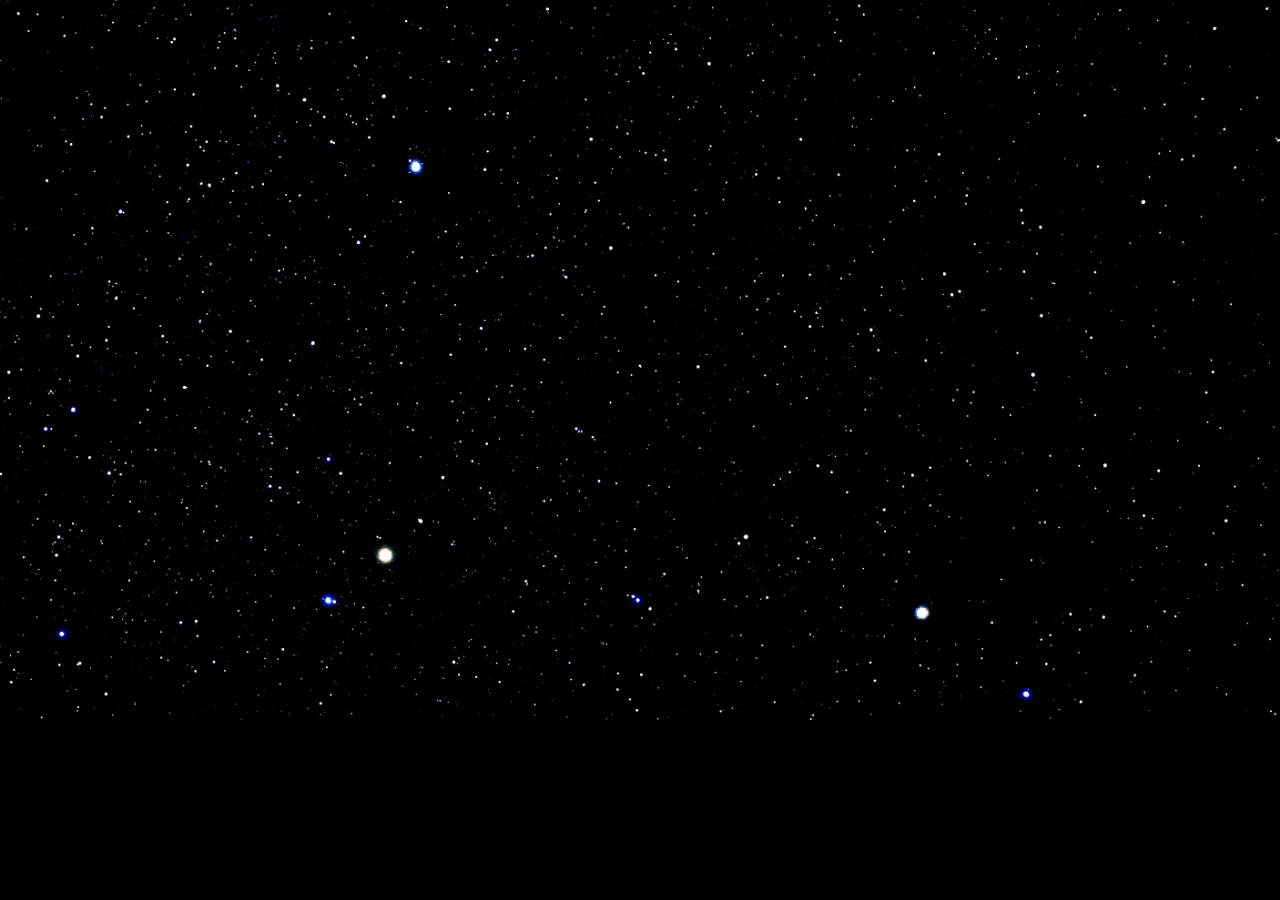
<file: index.html>
<!DOCTYPE html>
<html>
	<head>
		<title>Time</title>
		
		<link href="css/styles.css" rel="stylesheet" type="text/css" />
		<link href="css/animations.css" rel="stylesheet" type="text/css" />
		<link href="css/font.css" rel="stylesheet" type="text/css" />
		
		<script src="https://code.jquery.com/jquery-2.1.0.min.js" type="text/javascript"></script>
		<script src="js/javascript.js" type="text/javascript"></script>
	</head>
	<body>
	    <div id="content">
            <img id="stars" src="img/stars-background.jpg" />
    		<div id="bg1" class="bg"></div>
    		<div id="bg2" class="bg"></div>
    		<div id="bg3" class="bg"></div>
			<div id="message-container">
                <p class="message disp" id="0">Welcome to Time</p>
                <p class="message disp" id="1">Feel free to contribute advice or inspirational messages to the collective</p>
                <p class="message disp" id="2">Simply type the message and then push Enter</p>
            </div>
			<div id="trees">
                <img id="tree1" class="tree" src="img/tree1.svg" draggable="false" />
                <img id="tree2" class="tree" src="img/tree2.svg" draggable="false" />
                <img id="tree3" class="tree" src="img/tree3.svg" draggable="false" />
                <img id="tree4" class="tree" src="img/tree4.svg" draggable="false" />
                <img id="tree5" class="tree" src="img/tree5.svg" draggable="false" />
                <img id="tree6" class="tree" src="img/tree6.svg" draggable="false" />
                <img id="tree7" class="tree" src="img/tree7.svg" draggable="false" />
                <img id="tree8" class="tree" src="img/tree8.svg" draggable="false" />
				<img id="tree9" class="tree" src="img/tree9.svg" draggable="false" />
                <img id="tree10" class="tree" src="img/tree10.svg" draggable="false" />
			</div>
    		<img id="grass" src="img/grass.png" draggable="false" />
    		<footer>
    			<form id="form" onSubmit="return getValues();">
    				<input id="input" type="text" maxlength="100" autocomplete="off" required="required" />
    			</form>
    		</footer>
		</div>
        <audio id="music">
            <source src="audio/music.mp3" type="audio/mp3" />
            <source src="audio/music.ogg" type="audio/ogg" />
        </audio>
        <audio id="wind" loop="true">
            <source src="audio/wind.mp3" type="audio/mp3" />
            <source src="audio/wind.ogg" type="audio/ogg" />
        </audio>
	</body>
</html>
</file>
<file: css/styles.css>
html, body {
	margin: 0;
	height: 100%;
	width: 100%;
	-webkit-user-select: none;
	cursor:none;
}
#content {
	background-color: black;
	height: 100%;
	width: 100%;
	overflow: hidden;
	position: relative;
}
.bg {
    opacity: 0;
	height: 200%;
	width: 100%;
	position: absolute;
	top: 0;
}
#bg1 {
    background: #a9c5d8;
    background: -moz-radial-gradient(center, ellipse cover,  #a9c5d8 39%, #c2b3e0 100%);
    background: -webkit-gradient(radial, center center, 0px, center center, 100%, color-stop(39%,#a9c5d8), color-stop(100%,#c2b3e0));
    background: -webkit-radial-gradient(center, ellipse cover,  #a9c5d8 39%,#c2b3e0 100%);
    background: -o-radial-gradient(center, ellipse cover,  #a9c5d8 39%,#c2b3e0 100%);
    background: -ms-radial-gradient(center, ellipse cover,  #a9c5d8 39%,#c2b3e0 100%);
    background: radial-gradient(ellipse at center,  #a9c5d8 39%,#c2b3e0 100%);
    filter: progid:DXImageTransform.Microsoft.gradient( startColorstr='#a9c5d8', endColorstr='#c2b3e0',GradientType=1 );
}
#bg2 {
    background: #ff9400;
    background: -moz-radial-gradient(center, ellipse cover,  #ff9400 41%, #ffec44 98%);
    background: -webkit-gradient(radial, center center, 0px, center center, 100%, color-stop(41%,#ff9400), color-stop(98%,#ffec44));
    background: -webkit-radial-gradient(center, ellipse cover,  #ff9400 41%,#ffec44 98%);
    background: -o-radial-gradient(center, ellipse cover,  #ff9400 41%,#ffec44 98%);
    background: -ms-radial-gradient(center, ellipse cover,  #ff9400 41%,#ffec44 98%);
    background: radial-gradient(ellipse at center,  #ff9400 41%,#ffec44 98%);
    filter: progid:DXImageTransform.Microsoft.gradient( startColorstr='#ff9400', endColorstr='#ffec44',GradientType=1 );
}
#bg3 {
	width:300%;
	left:-100%;
	background: #3d0c2b;
	background: -moz-radial-gradient(center, ellipse cover,  #3d0c2b 4%, #1f0030 38%, #170030 51%, #0e0f2b 71%);
	background: -webkit-gradient(radial, center center, 0px, center center, 100%, color-stop(4%,#3d0c2b), color-stop(38%,#1f0030), color-stop(51%,#170030), color-stop(71%,#0e0f2b));
	background: -webkit-radial-gradient(center, ellipse cover,  #3d0c2b 4%,#1f0030 38%,#170030 51%,#0e0f2b 71%);
	background: -o-radial-gradient(center, ellipse cover,  #3d0c2b 4%,#1f0030 38%,#170030 51%,#0e0f2b 71%);
	background: -ms-radial-gradient(center, ellipse cover,  #3d0c2b 4%,#1f0030 38%,#170030 51%,#0e0f2b 71%);
	background: radial-gradient(ellipse at center,  #3d0c2b 4%,#1f0030 38%,#170030 51%,#0e0f2b 71%);
	filter: progid:DXImageTransform.Microsoft.gradient( startColorstr='#3d0c2b', endColorstr='#0e0f2b',GradientType=1 );

}
#stars {
	width: 100%;
}
#message-container {
	font-size: 2rem;
	position: absolute;
	top: 0;
	text-align: center;
	width: 100%;
	font-family: NixieOneRegular, Arial, sans-serif;
}
.message {
	opacity:0;
    position: relative;
    height: 27px;
}
#clock-container {
    text-align: center;
    position: relative;
	top: 36%;
	-webkit-transform: translateY(-50%);
}
#clock {
    font-size: 6rem;
    color: black;
    margin: 0;
    font-family: First Order;
}
.tree {
    opacity: 0;
    position:absolute;
	bottom:9rem;
	left:3rem;
	height:40rem;
}
#grass {
    height: 200px;
	position: absolute;
	bottom: 9rem;
	left: 0;
}
footer {
	position: absolute;
	bottom: 0;
	height: 9rem;
	width: 100%;
	background-color: black;
	text-align: center;
}
form {
	position: relative;
	top: 50%;
	-webkit-transform: translateY(-50%);
}
input {
	background-color: rgba(0,0,0,0);
	border: 0;
	color: #BABABA;
	outline: 0;
	text-align: center;
	font-size: 2rem;
	width: 100%;
    font-family: NixieOneRegular, Arial, sans-serif;
    font-weight: 1000;
}
</file>
<file: css/animations.css>
.bg {
	transition: opacity 60s linear;
}
.opac {
    opacity: 1;
}
.top {
 
}  
.abs {
    position: absolute;
}
.disp {
    display: none;
}
.tree {
    transition: opacity 4s linear;
}
.message {
	transition: all 2s linear;
}
</file>
<file: css/font.css>
@font-face {
    font-family: 'NixieOneRegular';
    src: url('font/nixieone-regular.eot');
    src: url('font/nixieone-regular.eot') format('embedded-opentype'),
         url('font/nixieone-regular.woff') format('woff'),
         url('font/nixieone-regular.ttf') format('truetype'),
         url('font/nixieone-regular.svg#NixieOneRegular') format('svg');
}
</file>
